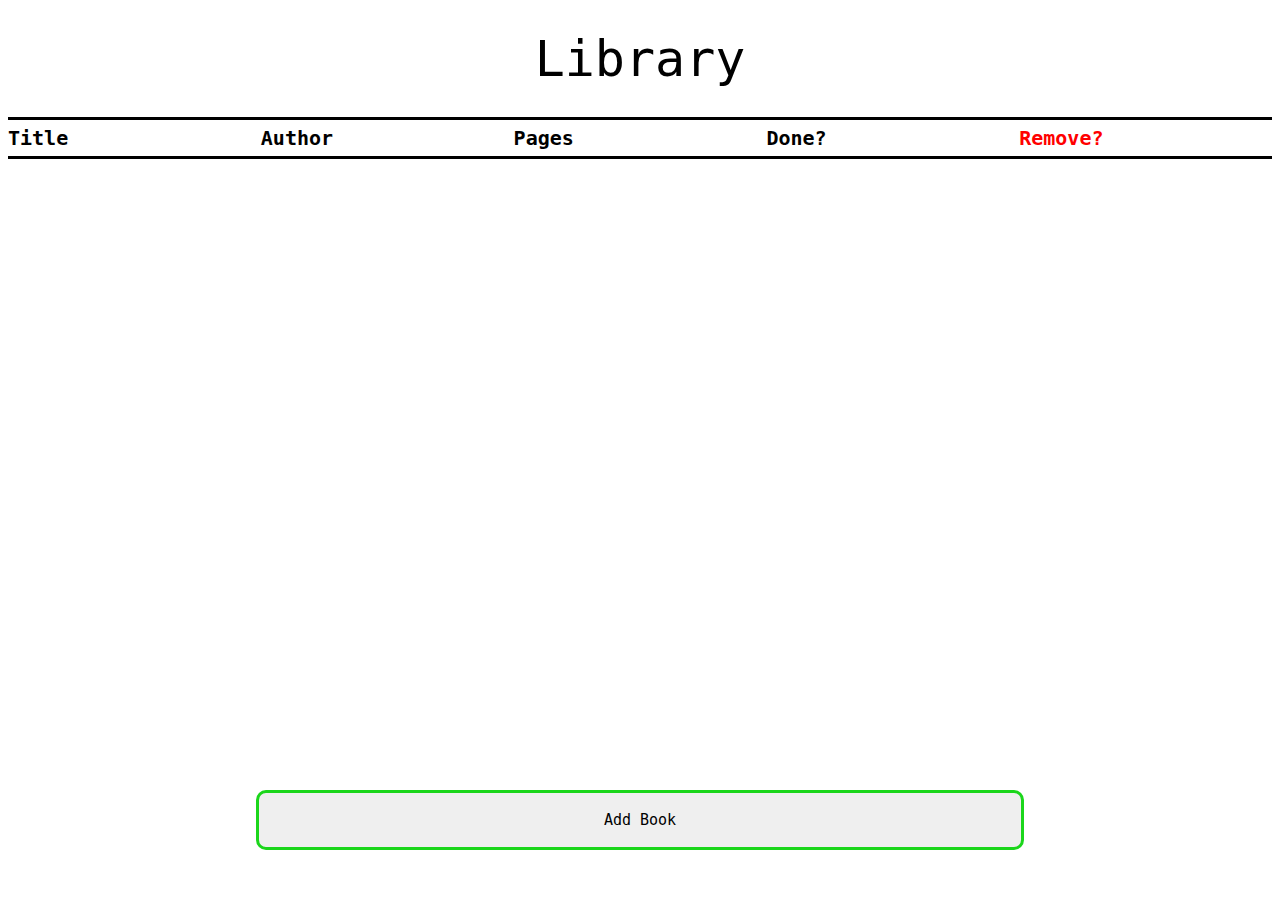
<file: index.html>
<!DOCTYPE html>
<html>
    <header>
        <title>Library</title>
        <link rel="stylesheet" href="style.css">
    </header>

    <body>
        <div style="text-align: center"><h1>Library</h1></div>
        <div class="indivBook" id="sample">
            <div><b>Title</b></div>
            <div><b>Author</b></div>
            <div><b>Pages</b></div>
            <div><b>Done?</b></div>
            <div style="color: red;"><b>Remove?</b></div>
        </div>
        <div id="bookList">
        </div>
        <div id="newContainer">
        </div>
    </body>

    <footer>
        <script src="code.js"></script>
    </footer>

</html>
</file>
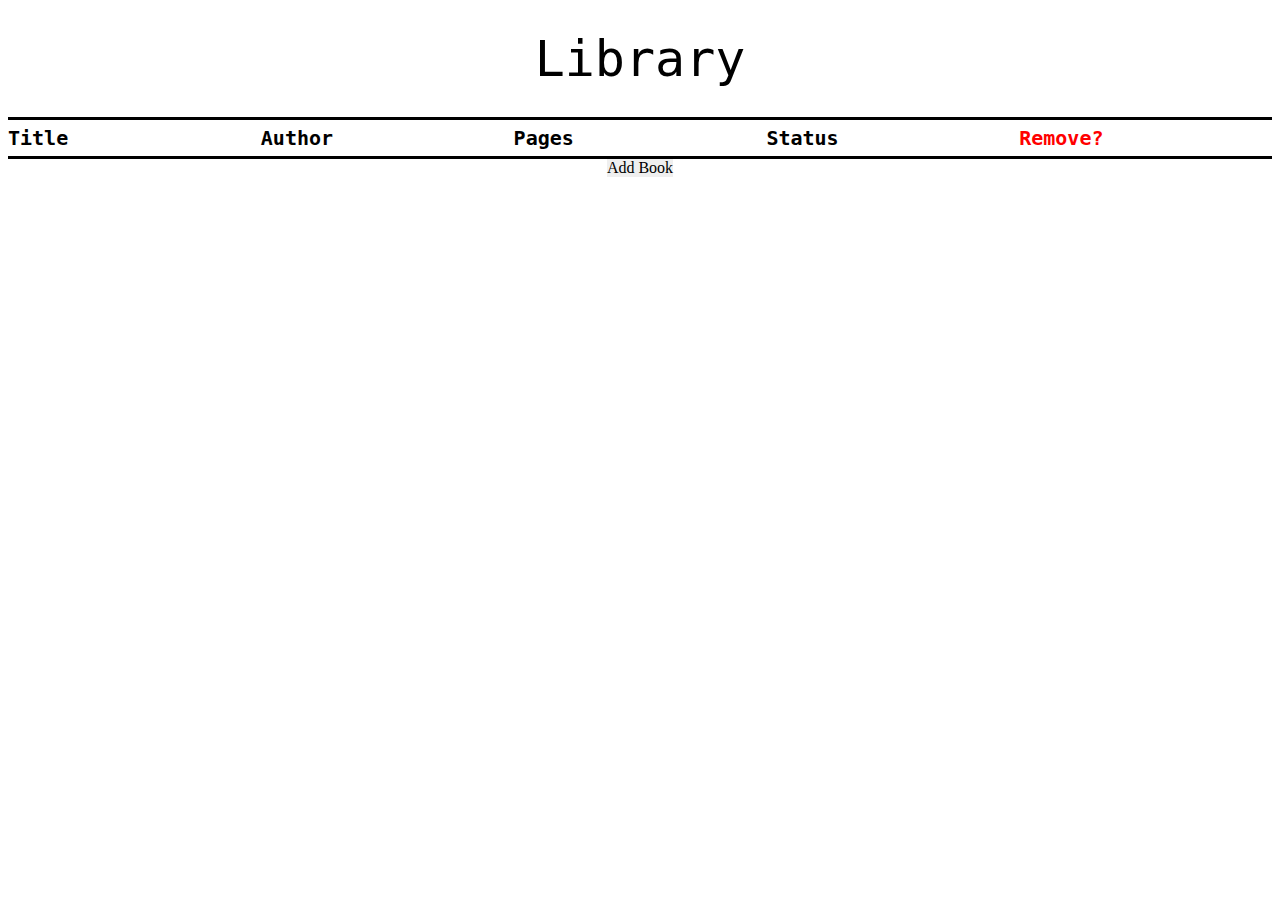
<file: skeleton.html>
<!DOCTYPE html>
<html>
    <header>
        <title>Library</title>
        <link rel="stylesheet" href="style.css">
    </header>

    <body>
        <div style="text-align: center"><h1>Library</h1></div>
        <div class="indivBook" id="sample">
            <div><b>Title</b></div>
            <div><b>Author</b></div>
            <div><b>Pages</b></div>
            <div><b>Status</b></div>
            <div style="color: red;"><b>Remove?</b></div>
        </div>
        <div id="bookList">
        </div>
        <div style="display: flex; justify-content: center;"><button id="addBook" type="button">Add Book</button></div>
    </body>

    <footer>
        <script src="code.js"></script>
    </footer>

</html>
</file>
<file: style.css>
button{margin:0;padding:0;border:0;outline:0;font-weight:inherit;font-style:inherit;font-size:100%;font-family:inherit;vertical-align:baseline;}body{line-height:1;color:black;background:white;}:focus{outline:0;}table{border-collapse:collapse;border-spacing:0;}caption,th,td{text-align:left;font-weight:normal;}fieldset,img{border:0;}address,caption,cite,code,dfn,em,strong,th,var{font-style:normal;font-weight:normal;}ol,ul{list-style:none;}h1,h2,h3,h4,h5,h6{font-size:100%;font-weight:normal;}blockquote:before,blockquote:after,q:before,q:after{content:"";}blockquote,q{quotes:"" "";}abbr,acronym{border:0;}

h1 {
    font-family: monospace;
    font-size: 50px;
}

#bookList {
    display: grid;
    grid-auto-rows: 50px;
    grid-template-columns: 1fr;
}

#newContainer {
    width: 100%;
    display: flex;
    justify-content: center;
    font-family: monospace;
}

#newBookButton {
    position: fixed;
    bottom: 50px;
    width: 60%;
    height: 60px;
    font-size: 15px;
    border: solid;
    border-radius: 10px;
    border-color:rgb(27, 214, 27);
}

#newBookButton:hover {
    animation-name: turnGreen;
    animation-duration: 500ms;
    animation-fill-mode: forwards;
}

#newBookForm {
    position: fixed;
    bottom: 50px;
    width: 60%;
    height: 60px;
    font-size: 15px;
    border: solid;
    border-radius: 10px;
    border-color:rgb(27, 214, 27);
    box-sizing: border-box;
}

#newBookInput {
    width: 100%;
    height: 100%;
    padding: 0;
    border: 0;
    border-radius: 6px;
    text-align: center;
}

@keyframes turnGreen {
    100% {
        background-color: rgb(27, 214, 27);
    }
}

@keyframes turnRed {
    100% {
        background-color: red;
    }
}

@keyframes turnBlack {
    100% {
        background-color: black;
    }
}

#sample {
    border-top: solid;
    border-bottom: solid;
    padding-top: 8px;
    padding-bottom: 8px
}

.indivBook {
    display: grid;
    grid-template-columns: repeat(5, 1fr);
    font-family: monospace;
    font-size: 20px;
    width: 100%;
    border-bottom: dashed;
    align-content: center;
}

.deleteButton {
    font-size: 15px;
    border: 2px solid red;
    background-color: white;
    color: red;
    width: 100px;
    border-radius: 5px;
}

.deleteButton:hover {
    animation-name: turnRed;
    animation-duration: 500ms;
    animation-fill-mode: forwards;
    color: white;
    cursor: pointer;
}

.statusButton {
    font-size: 15px;
    border: 2px solid rgb(0, 0, 0);
    background-color: white;
    color: rgb(0, 0, 0);
    border-radius: 5px;
    width: 100px;
}

.statusButton:hover {
    animation-name: turnBlack;
    animation-duration: 500ms;
    animation-fill-mode: forwards;
    cursor: pointer;
    color: white;
}
</file>
